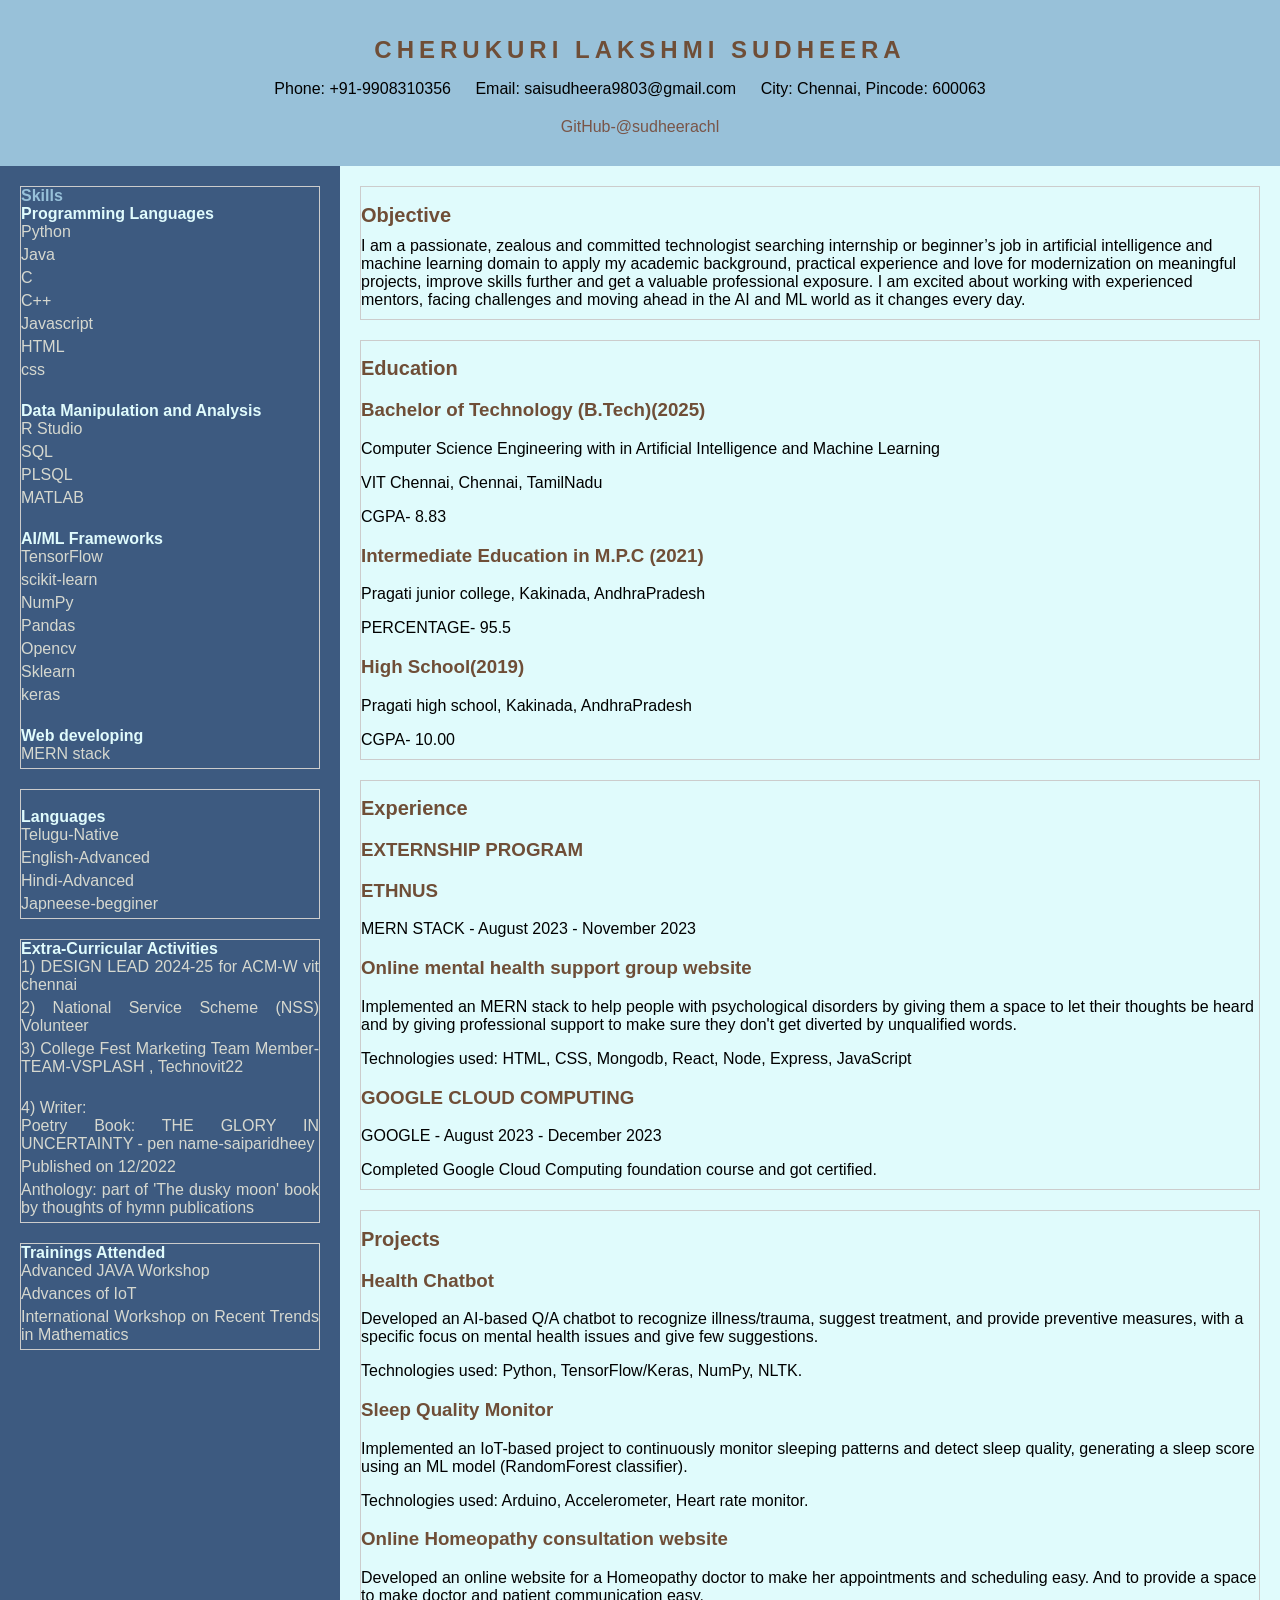
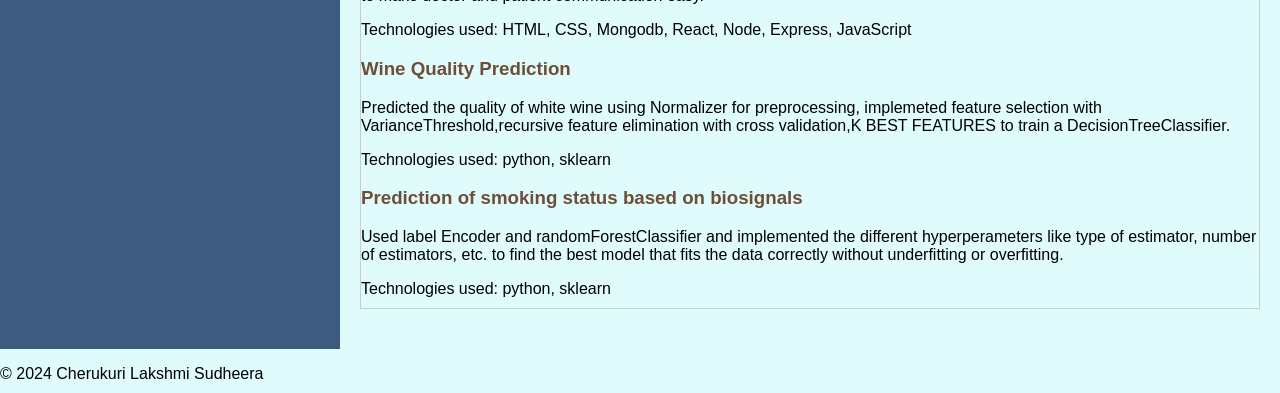
<file: index.html>
<!DOCTYPE html>
<html lang="en">
<head>
 <meta charset="UTF-8">
 <meta name="viewport" content="width=device-width, initial-scale=1.0">
 <title>Cherukuri Lakshmi Sudheera Resume</title>
 <link rel="stylesheet" href="style.css">
</head>
<body>
<header>
 <h1 class="name">Cherukuri Lakshmi Sudheera</h1>
 <p class="contact-info">
  <span class="phone-number">Phone: +91-9908310356</span>
  <span class="email">Email: saisudheera9803@gmail.com</span>
  <span class="city-pincode">City: Chennai, Pincode: 600063  </span>
   <a href="https://github.com/sudheerachl" class="github-link">GitHub-@sudheerachl</a>
 </p>
</header>
<main>
 <div class="left-side">
  <section>
   <h7>Skills</h7>
   <br>
   <h8>Programming Languages</h8>
   <ul>
    <li>Python</li>
    <li>Java</li>
    <li>C</li>
    <li>C++</li>
    <li>Javascript</li>
    <li>HTML</li>
    <li>css</li>
   </ul>
   <br>
   <h8>Data Manipulation and Analysis</h8>
   <ul>
    <li>R Studio</li>
    <li>SQL</li>
    <li>PLSQL</li>
    <li>MATLAB</li>
   </ul>
   <br>
   <h8>AI/ML Frameworks</h8>
   <br>
   <ul>
    <li>TensorFlow</li>
    <li>scikit-learn</li>
    <li>NumPy</li>
    <li>Pandas</li>
    <li>Opencv</li>
    <li>Sklearn</li>
    <li>keras</li>
   </ul>
   <br>
   <h8>Web developing</h8>
   <ul>
    <li>MERN stack</li>
   </ul>
  </section>

  <section>
   <br>
   <h8>Languages</h8>
   <br>
   <ul>
    <li>Telugu-Native</li>
    <li>English-Advanced</li>
    <li>Hindi-Advanced</li>
    <li>Japneese-begginer</li>
   </ul>
  </section>
  
  <section>
   <h8>Extra-Curricular Activities</h8>
   <br>
   <ul>
    <li>1) DESIGN LEAD 2024-25  for ACM-W vit chennai</li>
     <li>2) National Service Scheme (NSS) Volunteer</li>
     <li>3) College Fest Marketing Team Member-TEAM-VSPLASH , Technovit22</li>
   <br>
    <li>4) Writer:
      <ul>
        <li>Poetry Book: THE GLORY IN UNCERTAINTY - pen name-saiparidheey</li>
        <li>Published on 12/2022</li>
        <li>Anthology: part of 'The dusky moon' book by thoughts of hymn publications</li>
      </ul>
    </li>
   </ul>
  </section>
  <section>
      <h8>Trainings Attended</h8>
      <ul>
        <li>Advanced JAVA Workshop</li>
        <li>Advances of IoT</li>
        <li>International Workshop on Recent Trends in Mathematics</li>
      </ul>
    </section>
 </div>

 <div class="right-side">
  <section>
   <h2>Objective</h2>
   <p>I am a passionate, zealous and committed technologist searching internship or beginner’s job in artificial intelligence and machine learning domain to apply my academic background, practical experience and love for modernization on meaningful projects, improve skills further and get a valuable professional exposure. I am excited about working with experienced mentors, facing challenges and moving ahead in the AI and ML world as it changes every day.</p>
  </section>

  <section>
   <h2>Education</h2>
   <div class="education-item">
    <h3>Bachelor of Technology (B.Tech)(2025)</h3>
    <p>Computer Science Engineering with in Artificial Intelligence and Machine Learning</p>
    <p>VIT Chennai, Chennai, TamilNadu</p>
    <p>CGPA- 8.83</p>
   </div>

   <div class="education-item">
    <h3>Intermediate Education in M.P.C (2021)</h3>
    <p>Pragati junior college, Kakinada, AndhraPradesh</p>
    <p>PERCENTAGE- 95.5</p>
   </div>

   <div class="education-item">
    <h3>High School(2019)</h3>
    <p>Pragati high school, Kakinada, AndhraPradesh</p>
     <p>CGPA- 10.00</p>
   </div>
  </section>

  <section>
   <h2>Experience</h2>
   <div class="experience-item">
    <h3>EXTERNSHIP PROGRAM</h3>
    <h3>ETHNUS</h3>
    <p>MERN STACK - August 2023 - November 2023</p>  
    <h3>Online mental health support group website</h3>
    <p>Implemented an MERN stack to help people with psychological disorders by giving them a space to let their thoughts be heard and by giving professional support to make sure they don't get diverted by unqualified words.</p>
    <p>Technologies used: HTML, CSS, Mongodb, React, Node, Express, JavaScript</p>
    <h3>GOOGLE CLOUD COMPUTING</h3>
    <p>GOOGLE - August 2023 - December 2023</p>  
    <p>Completed Google Cloud Computing foundation course and got certified.</p>
  </div>
  </section>

  <section>
    <h2>Projects</h2>
    <div class="project-item">
     <h3>Health Chatbot</h3>
     <p>Developed an AI-based Q/A chatbot to recognize illness/trauma, suggest treatment, and provide preventive measures, with a specific focus on mental health issues and give few suggestions.</p>
     <p>Technologies used: Python, TensorFlow/Keras, NumPy, NLTK.</p>
    </div>

    <div class="project-item">
     <h3>Sleep Quality Monitor</h3>
     <p>Implemented an IoT-based project to continuously monitor sleeping patterns and detect sleep quality, generating a sleep score using an ML model (RandomForest classifier).</p>
     <p>Technologies used: Arduino, Accelerometer, Heart rate monitor.</p>
    </div>

    <div class="project-item">
     <h3>Online Homeopathy consultation website</h3>
     <p>Developed an online website for a Homeopathy doctor to make her appointments and scheduling easy. And to provide a space to make doctor and patient communication easy.</p>
     <p>Technologies used: HTML, CSS, Mongodb, React, Node, Express, JavaScript</p>
    </div>
   <div class="project-item">
     <h3>Wine Quality Prediction</h3>
     <p>Predicted the quality of white wine using Normalizer for preprocessing, implemeted feature selection with VarianceThreshold,recursive feature elimination with cross validation,K BEST FEATURES to train a DecisionTreeClassifier. </p>
     <p>Technologies used: python, sklearn </p>
    </div>
    <div class="project-item">
     <h3>Prediction of smoking status based on biosignals</h3>
     <p>Used label Encoder and randomForestClassifier and implemented the different hyperperameters like type of estimator, number of estimators, etc. to find the best model that fits the data correctly without underfitting or overfitting. </p>
     <p>Technologies used: python, sklearn </p>
    </div>
  </section>

 </div>
</main>
<footer>
  <p>&copy; 2024 Cherukuri Lakshmi Sudheera</p>
 </footer>
</body>
</html>
</file>
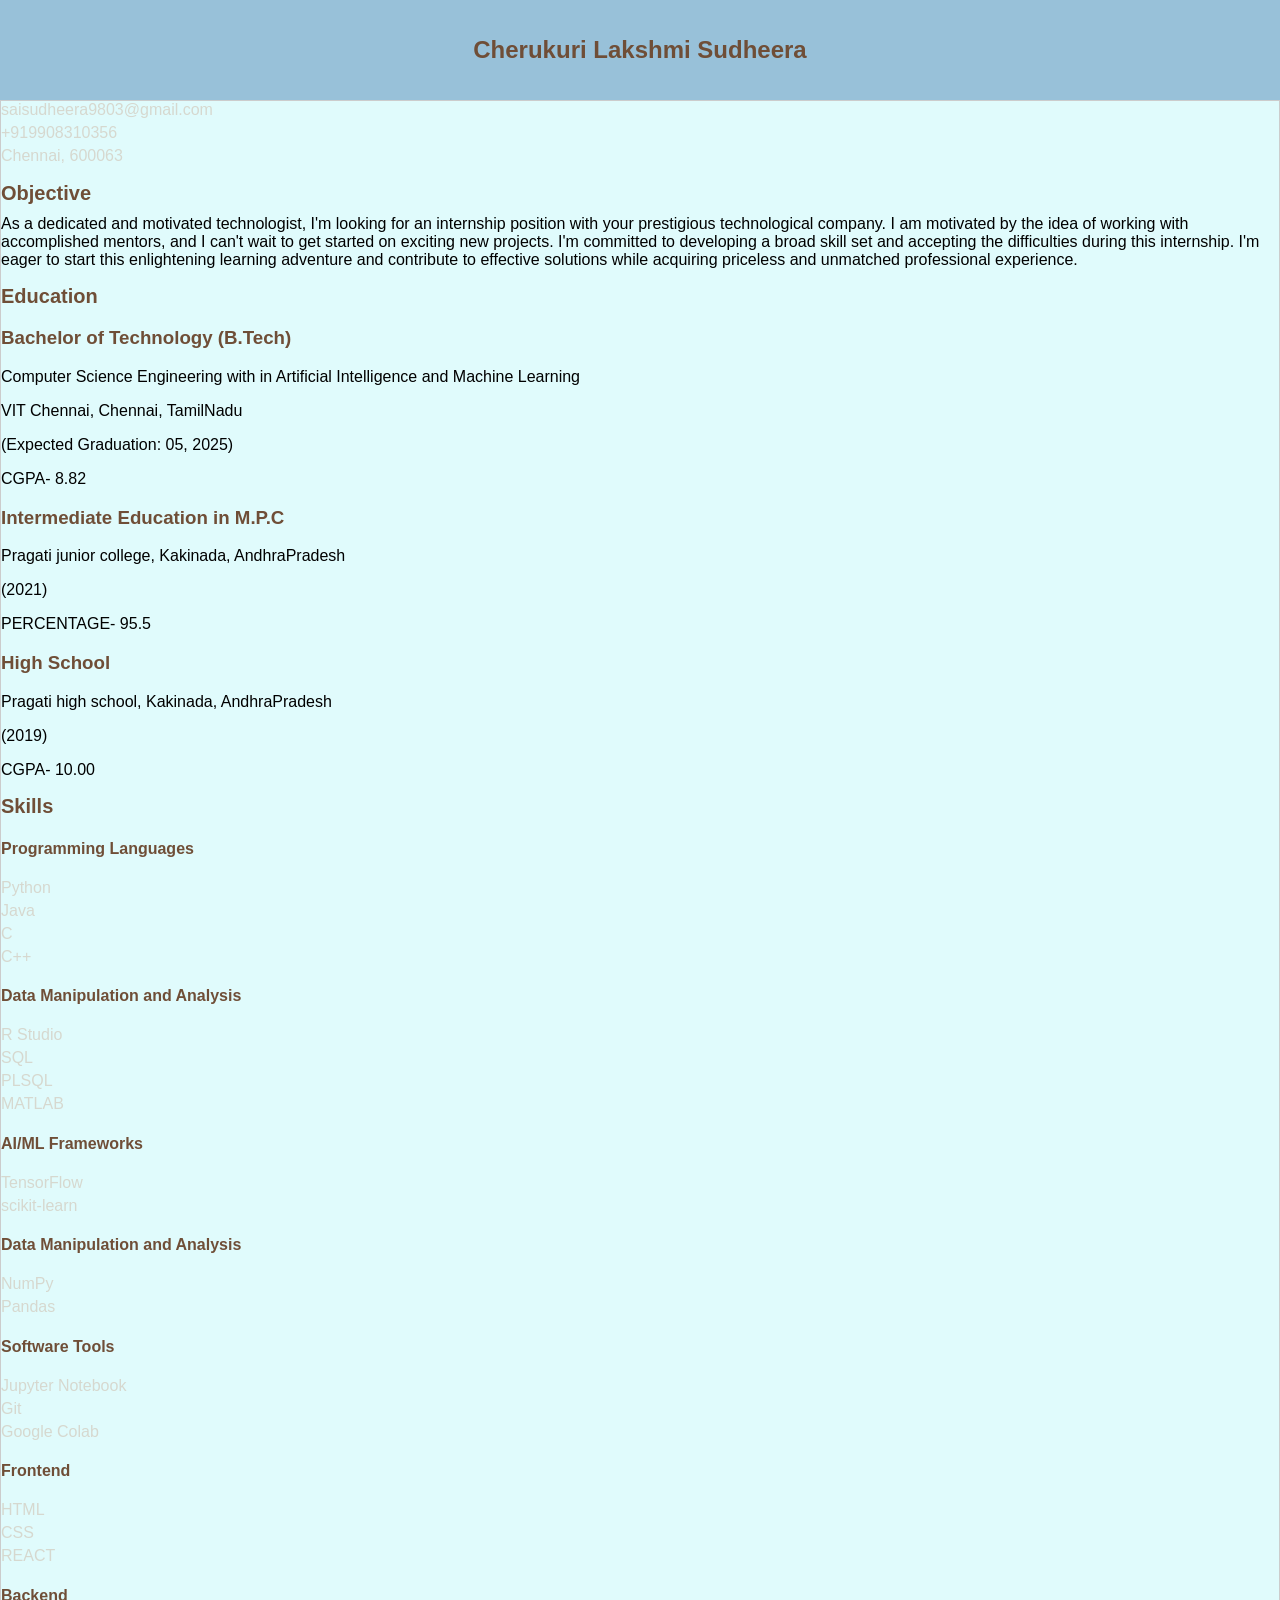
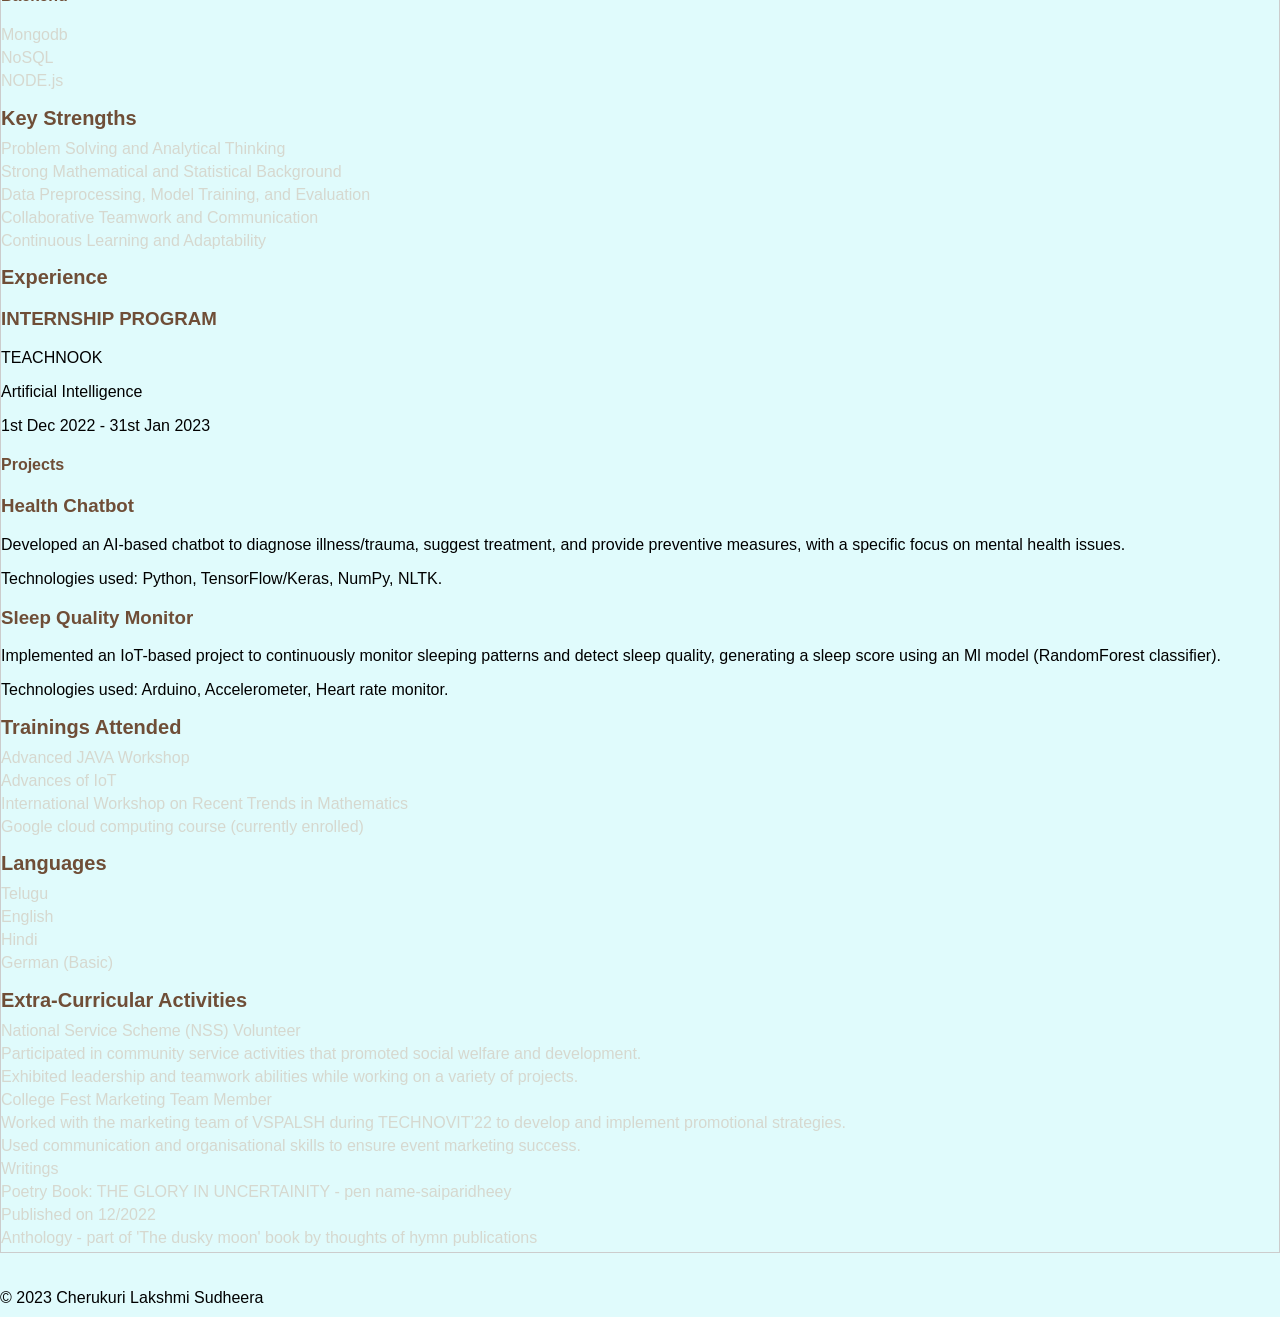
<file: resume.html>
<!DOCTYPE html>
<html lang="en">
<head>
  <meta charset="UTF-8">
  <meta name="viewport" content="width=device-width, initial-scale=1.0">
  <title>Cherukuri Lakshmi Sudheera Resume</title>
  <link rel="stylesheet" href="style.css">
</head>
<body>
  <header>
    <h1>Cherukuri Lakshmi Sudheera</h1>
  </header>

  <main>
    <section>
      <div class="contact">
        <ul>
          <li><i class="fas fa-envelope"></i> saisudheera9803@gmail.com</li>
          <li><i class="fas fa-phone"></i> +919908310356</li>
          <li><i class="fas fa-map-marker-alt"></i> Chennai, 600063</li>
        </ul>
      </div>

      <div class="objective">
        <h2>Objective</h2>
        <p>As a dedicated and motivated technologist, I'm looking for an internship position with your prestigious technological company. I am motivated by the idea of working with accomplished mentors, and I can't wait to get started on exciting new projects. I'm committed to developing a broad skill set and accepting the difficulties during this internship. I'm eager to start this enlightening learning adventure and contribute to effective solutions while acquiring priceless and unmatched professional experience.</p>
      </div>

      <div class="education">
        <h2>Education</h2>
        <div class="education-item">
          <h3>Bachelor of Technology (B.Tech)</h3>
          <p>Computer Science Engineering with in Artificial Intelligence and Machine Learning</p>
          <p>VIT Chennai, Chennai, TamilNadu</p>
          <p>(Expected Graduation: 05, 2025)</p>
          <p>CGPA- 8.82</p>
        </div>

        <div class="education-item">
          <h3>Intermediate Education in M.P.C</h3>
          <p>Pragati junior college, Kakinada, AndhraPradesh</p>
          <p>(2021)</p>
          <p>PERCENTAGE- 95.5</p>
        </div>

        <div class="education-item">
          <h3>High School</h3>
          <p>Pragati high school, Kakinada, AndhraPradesh</p>
          <p>(2019)</p>
          <p>CGPA- 10.00</p>
        </div>
      </div>

      <div class="skills">
        <h2>Skills</h2>
        <h4>Programming Languages</h4>
        <ul>
          <li>Python</li>
          <li>Java</li>
          <li>C</li>
          <li>C++</li>
        </ul>

        <h4>Data Manipulation and Analysis</h4>
        <ul>
          <li>R Studio</li>
          <li>SQL</li>
          <li>PLSQL</li>
          <li>MATLAB</li>
        </ul>

        <h4>AI/ML Frameworks</h4>
        <ul>
          <li>TensorFlow</li>
          <li>scikit-learn</li>
        </ul>

        <h4>Data Manipulation and Analysis</h4>
        <ul>
          <li>NumPy</li>
          <li>Pandas</li>
        </ul>

        <h4>Software Tools</h4>
        <ul>
          <li>Jupyter Notebook</li>
          <li>Git</li>
          <li>Google Colab</li>
        </ul>  

        <h4>Frontend</h4>
        <ul>
        <li>HTML</li>
        <li>CSS</li>
        <li>REACT</li>
        </ul> 
        <h4>Backend</h4>
        <ul>
        <li>Mongodb</li>
        <li>NoSQL</li>
        <li>NODE.js</li>
        </ul> 
      </div>

      <div class="key-strengths">
        <h2>Key Strengths</h2>
        <ul>
          <li>Problem Solving and Analytical Thinking</li>
          <li>Strong Mathematical and Statistical Background</li>
          <li>Data Preprocessing, Model Training, and Evaluation</li>
          <li>Collaborative Teamwork and Communication</li>
          <li>Continuous Learning and Adaptability</li>
        </ul>
      </div>
             <div class="experience">
        <h2>Experience</h2>
        <div class="experience-item">
          <h3>INTERNSHIP PROGRAM</h3>
          <p>TEACHNOOK</p>
          <p>Artificial Intelligence</p>
          <p>1st Dec 2022 - 31st Jan 2023</p>

          <h4>Projects</h4>

          <div class="project-item">
            <h3>Health Chatbot</h3>
            <p>Developed an AI-based chatbot to diagnose illness/trauma, suggest treatment, and provide preventive measures, with a specific focus on mental health issues.</p>
            <p>Technologies used: Python, TensorFlow/Keras, NumPy, NLTK.</p>
          </div>

          <div class="project-item">
            <h3>Sleep Quality Monitor</h3>
            <p>Implemented an IoT-based project to continuously monitor sleeping patterns and detect sleep quality, generating a sleep score using an Ml model (RandomForest classifier).</p>
            <p>Technologies used: Arduino, Accelerometer, Heart rate monitor.</p>
          </div>
        </div>
      </div>

      <div class="trainings-attended">
        <h2>Trainings Attended</h2>
        <ul>
          <li>Advanced JAVA Workshop</li>
          <li>Advances of IoT</li>
          <li>International Workshop on Recent Trends in Mathematics</li>
          <li>Google cloud computing course (currently enrolled)</li>
        </ul>
      </div>

      <div class="languages">
        <h2>Languages</h2>
        <ul>
          <li>Telugu</li>
          <li>English</li>
          <li>Hindi</li>
          <li>German (Basic)</li>
        </ul>
      </div>

      <div class="extra-curricular-activities">
        <h2>Extra-Curricular Activities</h2>
        <ul>
          <li>National Service Scheme (NSS) Volunteer</li>
          <li>Participated in community service activities that promoted social welfare and development.</li>
          <li>Exhibited leadership and teamwork abilities while working on a variety of projects.</li>
          <li>College Fest Marketing Team Member</li>
          <li>Worked with the marketing team of VSPALSH during TECHNOVIT’22 to develop and implement promotional strategies.</li>
          <li>Used communication and organisational skills to ensure event marketing success.</li>
          <li>Writings</li>
          <li>Poetry Book: THE GLORY IN UNCERTAINITY - pen name-saiparidheey</li>
          <li>Published on 12/2022</li>
          <li>Anthology - part of 'The dusky moon' book by thoughts of hymn publications</li>
        </ul>
      </div>
    </section>
  </main>

  <footer>
    <p>&copy; 2023 Cherukuri Lakshmi Sudheera</p>
  </footer>
</body>
</html>
</file>
<file: style.css>
/* General styles */
header {
 text-align: center;
 padding: 20px;
 background-color: #f0e68c;
 color: #333333;
}

.name {
 font-size: 24px;
 font-weight: bold;
 letter-spacing: 5px;
 text-transform: uppercase;
}

.contact-info {
 margin-top: 10px;
}

.contact-info span {
 display: inline-block;
 margin-right: 20px;
}

.github-link {
 display: block;
 text-align: center;
 margin-top: 20px;
 color: #795548;
 text-decoration: none;
}

.github-link:hover {
 text-decoration: underline;
}

body {
 font-family: "BM Swiss Coffee", sans-serif;
 margin: 0;
 padding: 0;
 background-color: #e0fbfc; /* Alabaster */
 color: #000000; /* Black */
}

h1, h2, h3, h4, h5, h6 {
 font-family: "BM Swiss Coffee", sans-serif;
 font-weight: bold;
 color: #6f4e37;; /* Coffee */
}
h7 {
 font-family: "BM Swiss Coffee", sans-serif;
 font-weight: bold;
 color:#98c1d9;
}
h8 {
 font-family: "BM Swiss Coffee", sans-serif;
 font-weight: bold;
 color: #e0fbfc;
}
p {
 margin-bottom: 10px;
 color: #000000; /* Black */
}

ul {
 list-style-type: disc; /* Change list style to 'disc' for dotted points */
 padding: 0;
 margin: 0;
}

li {
  display: block; /* Make list items block-level elements for line breaks */
 margin-bottom: 5px;/*change made from 10 to 5*/
 color: #D6D8Cf;
}
li1 {
 margin-bottom: 10px;
 color: #000000; /* Black */
}

a {
 color: #614051; /* Eggplant */
 text-decoration: none;
}

a:hover {
 text-decoration: underline;
 color: #b9845d; /* Darker eggplant */
}

/* Header styles */

header {
 background-color: #98c1d9;/*moonshine oc*/
 padding: 20px;
 text-align: center;
}

h1 {
 font-size: 24px;
 color: #eofbfc; /* Alabaster */
}

/* Main styles */

main {
 display: flex;
 justify-content: space-between; /* Equal spacing between the left and right sides */

}

.left-side {
 width: 25%;
 /*background-color: #6f4e37; Coffee */
  background-color: #3d5a80; /* Coffee */
 padding: 20px;
 
 text-align: justify; /* Justify the text to fill the width of the container */
}
.left-side ul {
 list-style-type: disc; /* Change list style to 'disc' for dotted points */
}

.right-side {
 width: 75%;
 background-color: #e0fbfc; /* Alabaster */
 padding: 20px;
 color: #000000; /* Black */
 text-align: left; /* Left-align the text within the container */
}

/* Content styles */

section {
 border: 1px solid #ccc;
 margin-bottom: 20px;
 color: #000000; /* Black */
}

h2 {
 font-size: 20px;
 font-weight: bold;
 margin-bottom: 10px;
 color: #6f4e37; /* Coffee - dark blue*/
}

h2 + p {
 margin-top: 0; /* Remove the default margin between headings and paragraphs */
}
footer {
  margin-top: auto; /* Push them to the bottom */
}
</file>
